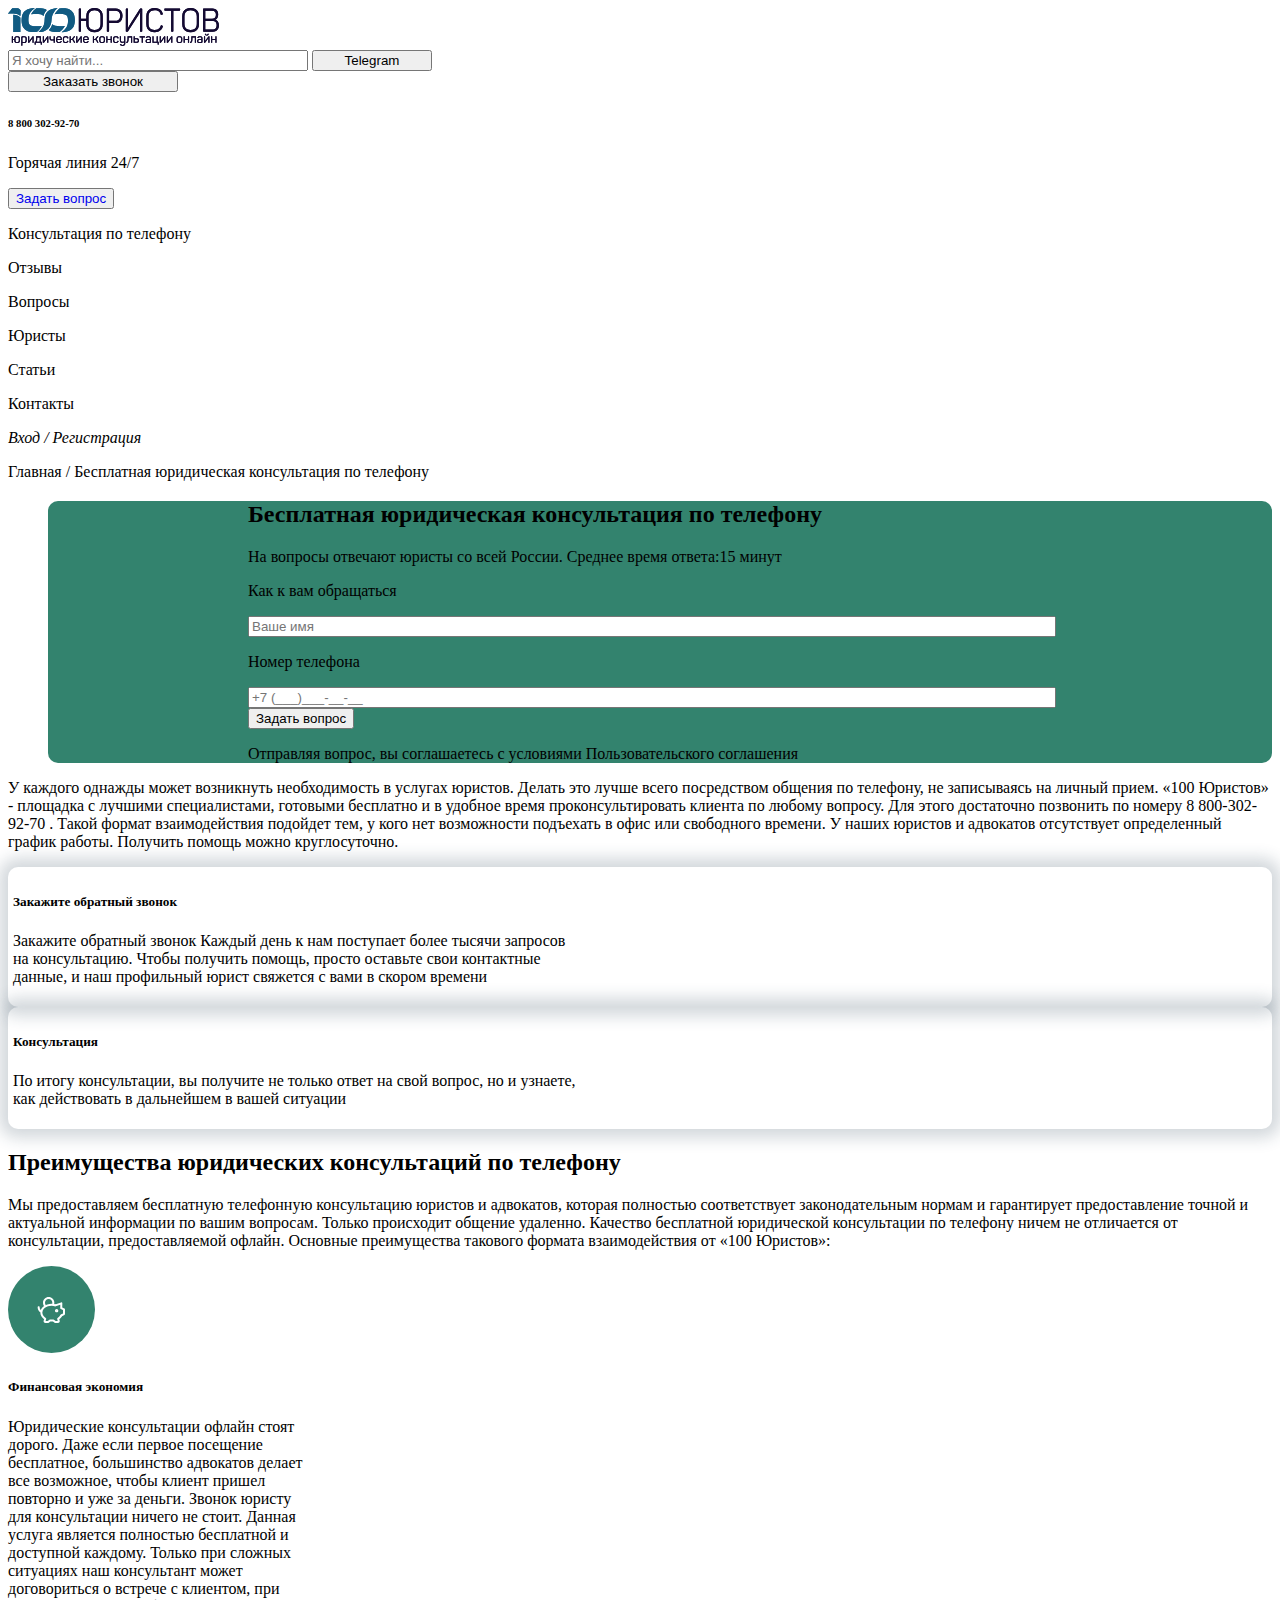
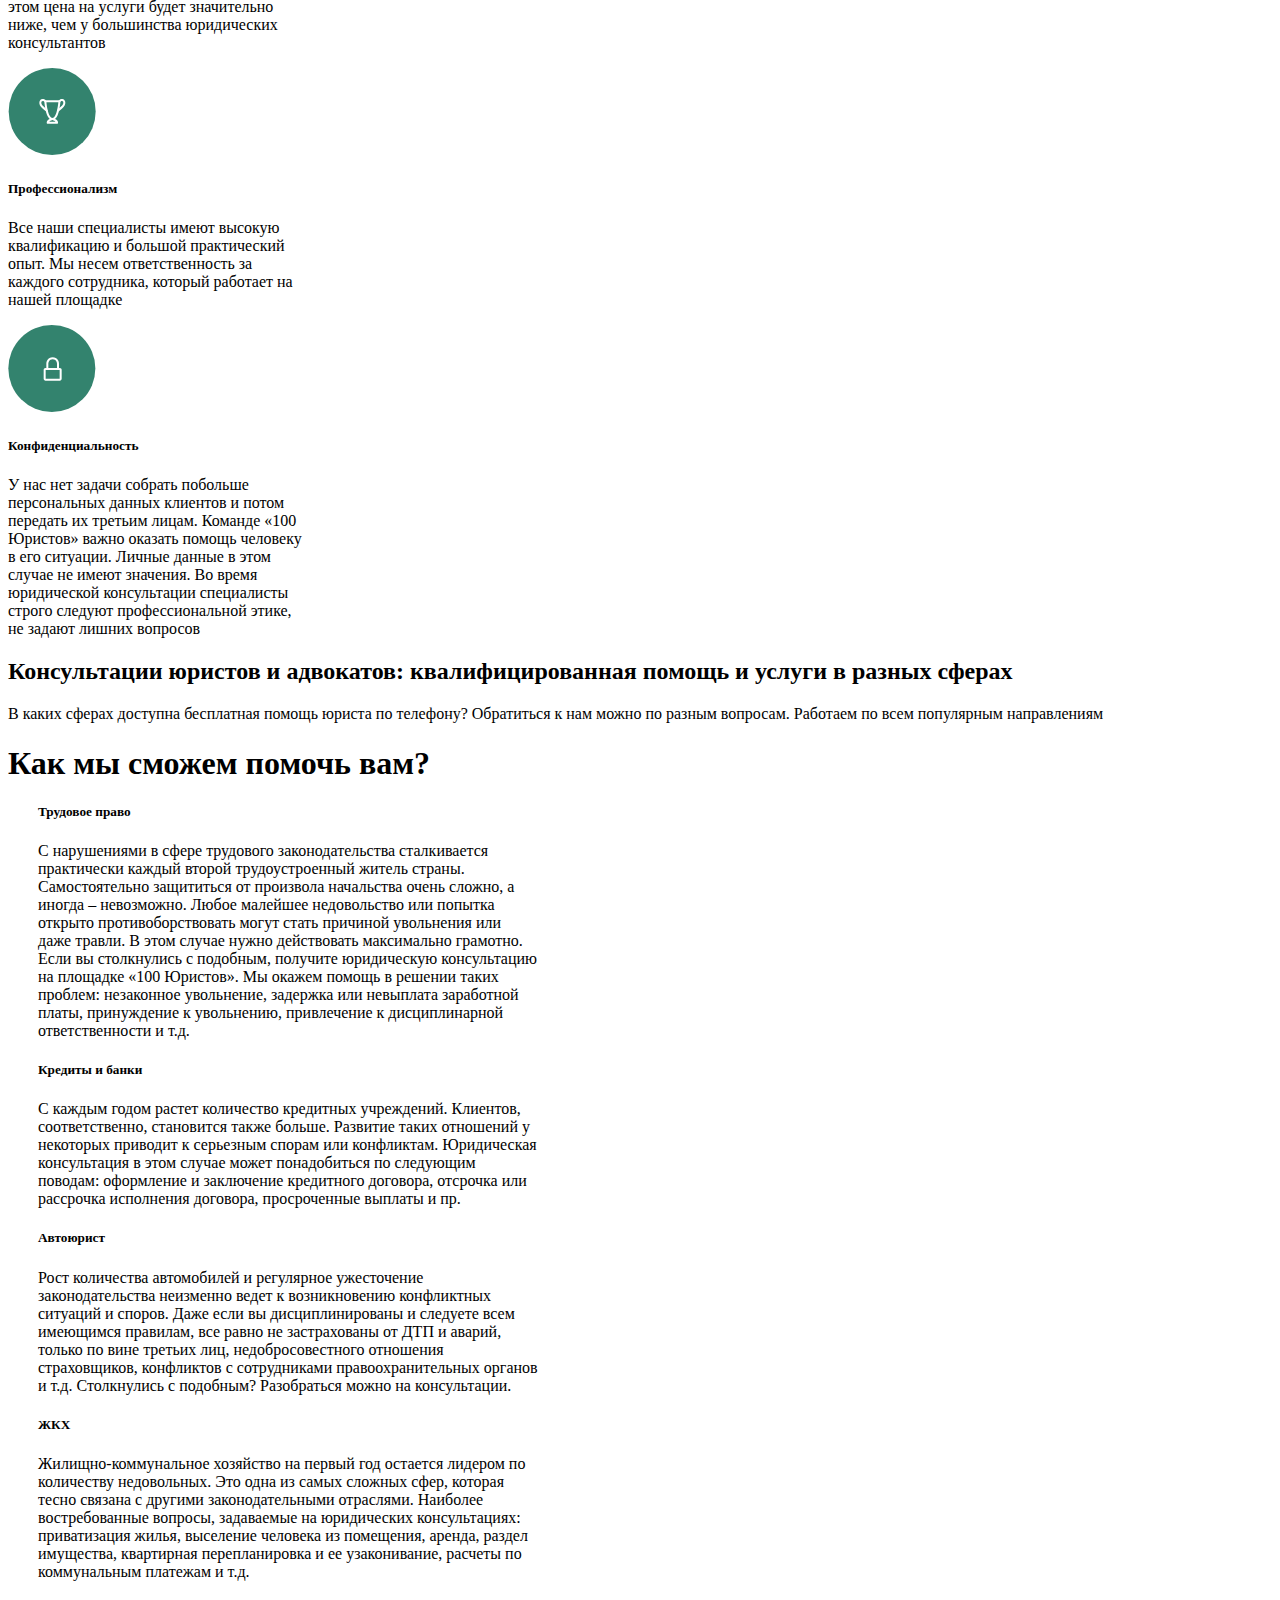
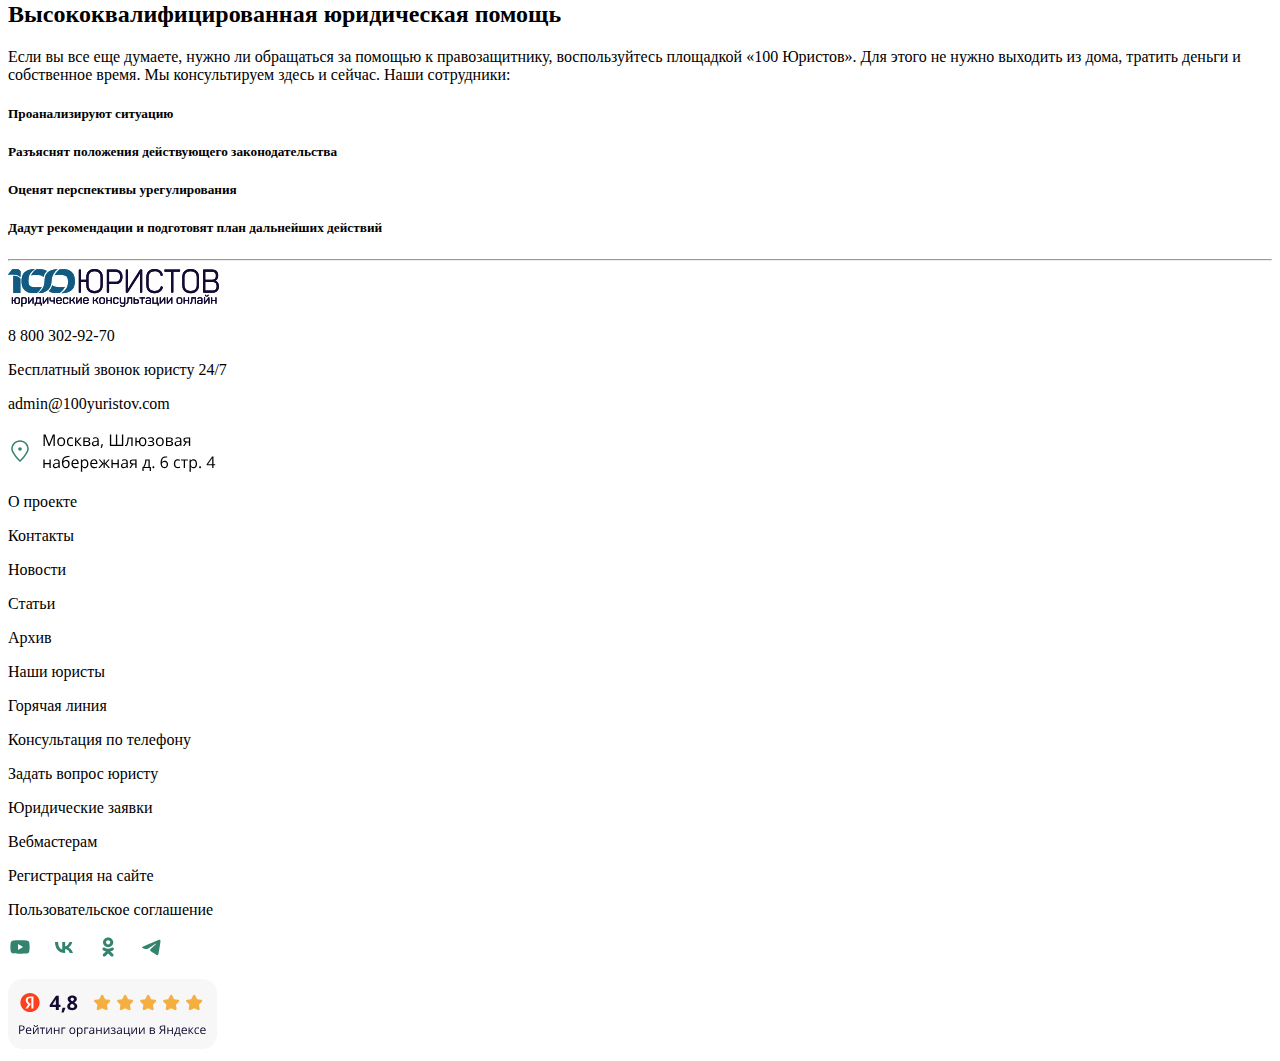
<file: front bottle/second.html>
<!DOCTYPE html>
<html lang="en">

<head>
    <meta charset="UTF-8">
    <meta name="viewport" content="width=device-width, initial-scale=1.0">
    <title>Document</title>

    <link rel="stylesheet" href="./main.css">

    <link href="https://cdn.jsdelivr.net/npm/bootstrap@5.3.2/dist/css/bootstrap.min.css" rel="stylesheet"
        integrity="sha384-T3c6CoIi6uLrA9TneNEoa7RxnatzjcDSCmG1MXxSR1GAsXEV/Dwwykc2MPK8M2HN" crossorigin="anonymous">
    <script src="https://cdn.jsdelivr.net/npm/bootstrap@5.3.2/dist/js/bootstrap.bundle.min.js"
        integrity="sha384-C6RzsynM9kWDrMNeT87bh95OGNyZPhcTNXj1NW7RuBCsyN/o0jlpcV8Qyq46cDfL"
        crossorigin="anonymous"></script>


    <link rel="stylesheet" href="https://cdnjs.cloudflare.com/ajax/libs/font-awesome/6.4.2/css/all.min.css"
        integrity="sha512-z3gLpd7yknf1YoNbCzqRKc4qyor8gaKU1qmn+CShxbuBusANI9QpRohGBreCFkKxLhei6S9CQXFEbbKuqLg0DA=="
        crossorigin="anonymous" referrerpolicy="no-referrer" />





</head>

<body>
    <header>
        <div class="container">



            <nav class="navbar navbar-expand-lg   mt-4 d-flex justify-content-around">
                <img src="./Frame.svg" alt="">

                <form class="d-flex" role="search">
                    <input class="form-control me-2 wid" type="search" placeholder="Я хочу найти..."
                        aria-label="Search">
                    <button class="btn btn-outline-primary tele" type="search "><i
                            class="fa-brands fa-telegram"></i>Telegram </button>

                </form>
                <button type="button" class="btn btn-outline-primary tele1"><i class="fa-solid fa-phone"></i> Заказать
                    звонок </button>

                <div>
                    <h6>8 800 302-92-70</h6>
                    <p>Горячая линия 24/7</p>

                </div>
            </nav>
            <nav>
                <nav class="container mt-4">
                    <div class="d-flex justify-content-around">
                        <button type="button" class="btn btn-success"><i class="fa-regular fa-comment"></i><a
                                class="text-de" href="./index.html">Задать вопрос</a>
                        </button>

                        <p>Консультация по телефону</p>
                        <p>Отзывы</p>
                        <p>Вопросы</p>
                        <p>Юристы</p>
                        <p>Статьи</p>
                        <p>Контакты</p>
                        <i class="fa-solid fa-user">Вход / Регистрация</i>
                    </div>
                </nav>
                <p class="ms-5 mt-3">Главная
                    /
                    Бесплатная юридическая консультация по телефону</p>
            </nav>











        </div>
    </header>
    <section>
        <div class="container">
            <div class="col">
                <h2 class="ma">Бесплатная юридическая консультация по телефону</h2>
                <p class="ma">На вопросы отвечают юристы со всей России. Среднее время ответа:15 минут</p>
                <label>
                    <p class="ma">Как к вам обращаться</p>
                    <input type="text" class="form-control md" placeholder="Ваше имя">
                </label>
                <label>
                    <p class="ma">Номер телефона</p>
                    <input type="text" class="form-control md" placeholder="+7 (___)___-__-__">

                    <button type="button" class="btn btn-dark ma mt-3">Задать вопрос</button>
                    <p class="ma mt-3">Отправляя вопрос, вы соглашаетесь с условиями Пользовательского соглашения</p>
            </div>
        </div>
    </section>
    <section>
        <div class="container">
            <p class="ms-5 mt-4">У каждого однажды может возникнуть необходимость в услугах юристов. Делать это лучше
                всего посредством
                общения по телефону, не записываясь на личный прием. «100 Юристов» - площадка с лучшими специалистами,
                готовыми бесплатно и в удобное время проконсультировать клиента по любому вопросу. Для этого достаточно
                позвонить по номеру 8 800-302-92-70 .
                Такой формат взаимодействия подойдет тем, у кого нет возможности подъехать в офис или свободного
                времени. У наших юристов и адвокатов отсутствует определенный график работы. Получить помощь можно
                круглосуточно.</p>





            <div class="boosss d-flex gap-5 mt-5">
                <div class="left ms-5">
                    <i class="fa-regular fa-comment"></i>
                    <h5>Закажите обратный звонок</h5>
                    <p class="wk">Закажите обратный звонок
                        Каждый день к нам поступает более тысячи запросов на консультацию. Чтобы получить помощь, просто
                        оставьте свои контактные данные, и наш профильный юрист свяжется с вами в скором времени</p>
                </div>
                <div class="right ms-5">
                    <i class="fa-regular fa-comment"></i>
                    <h5>Консультация</h5>
                    <p class="wk">По итогу консультации, вы получите не только ответ на свой вопрос, но и узнаете, как
                        действовать
                        в дальнейшем в вашей ситуации</p>
                </div>
            </div>
        </div>
    </section>
    <section>
        <div class="container">
            <h2 class="ms-5 mt-5">Преимущества юридических консультаций по телефону</h2>
            <p class="ms-5">Мы предоставляем бесплатную телефонную консультацию юристов и адвокатов, которая полностью
                соответствует
                законодательным нормам и гарантирует предоставление точной и актуальной информации по вашим вопросам.
                Только происходит общение удаленно. Качество бесплатной юридической консультации по телефону ничем не
                отличается от консультации, предоставляемой офлайн. Основные преимущества такового формата
                взаимодействия от «100 Юристов»:</p>





            <div class=" container mt-5  d-flex justify-content-around">
                <div class="1 border p-3">
                    <img src="./Frame 1077.svg" alt="">
                    <h5>Финансовая экономия</h5>
                    <p class="wid">Юридические консультации офлайн стоят дорого. Даже если первое посещение бесплатное,
                        большинство
                        адвокатов делает все возможное, чтобы клиент пришел повторно и уже за деньги. Звонок юристу для
                        консультации ничего не стоит. Данная услуга является полностью бесплатной и доступной каждому.
                        Только при сложных ситуациях наш консультант может договориться о встрече с клиентом, при этом
                        цена на услуги будет значительно ниже, чем у большинства юридических консультантов</p>
                </div>
                <div class="2 border p-3">
                    <img src="./Frame 1077 (1).svg" alt="">
                    <h5>Профессионализм</h5>
                    <p class="wid"> Все наши специалисты имеют высокую квалификацию и большой практический опыт. Мы
                        несем
                        ответственность за каждого сотрудника, который работает на нашей площадке</p>
                </div>
                <div class="3 border p-3">
                    <img src="./Frame 1077 (2).svg" alt="">
                    <h5>Конфиденциальность</h5>
                    <p class="wid"> У нас нет задачи собрать побольше персональных данных клиентов и потом передать их
                        третьим лицам.
                        Команде «100 Юристов» важно оказать помощь человеку в его ситуации. Личные данные в этом случае
                        не имеют значения. Во время юридической консультации специалисты строго следуют профессиональной
                        этике, не задают лишних вопросов</p>
                </div>
            </div>
        </div>
    </section>
    <section>
        <div class="container">
            <h2 class="tele2 ms-5 mt-5">Консультации юристов и адвокатов: квалифицированная помощь и услуги в разных
                сферах</h2>
            <p class="ms-5">В каких сферах доступна бесплатная помощь юриста по телефону? Обратиться к нам можно по
                разным вопросам.
                Работаем по всем популярным направлениям</p>
        </div>

    </section>
    <section>
        <div class="container">
            <h1 class="ms-4 my-5">Как мы сможем помочь вам?</h1>
            <div class="d-flex section gap-5 mt-4 ms-5">
                <div class="border p-3 ">
                    <h5>Трудовое право</h5>
                    <p class="text4 ms-4">С нарушениями в сфере трудового законодательства сталкивается практически
                        каждый второй трудоустроенный житель страны. Самостоятельно защититься от произвола начальства
                        очень сложно, а иногда – невозможно. Любое малейшее недовольство или попытка открыто
                        противоборствовать могут стать причиной увольнения или даже травли. В этом случае нужно
                        действовать максимально грамотно. Если вы столкнулись с подобным, получите юридическую
                        консультацию на площадке «100 Юристов». Мы окажем помощь в решении таких проблем: незаконное
                        увольнение, задержка или невыплата заработной платы, принуждение к увольнению, привлечение к
                        дисциплинарной ответственности и т.д.</p>
                </div>
                <div class="border p-3   ms-5">
                    <h5>Кредиты и банки</h5>
                    <p class="text4 ms-4">С каждым годом растет количество кредитных учреждений. Клиентов,
                        соответственно, становится также больше. Развитие таких отношений у некоторых приводит к
                        серьезным спорам или конфликтам. Юридическая консультация в этом случае может понадобиться по
                        следующим поводам: оформление и заключение кредитного договора, отсрочка или рассрочка
                        исполнения договора, просроченные выплаты и пр.</p>
                </div>
            </div>
            <div class="d-flex section gap-5 mt-4  ms-5">
                <div class="border p-3 ">
                    <h5>Автоюрист</h5>
                    <p class="text4 ms-4">Рост количества автомобилей и регулярное ужесточение законодательства
                        неизменно ведет к возникновению конфликтных ситуаций и споров. Даже если вы дисциплинированы и
                        следуете всем имеющимся правилам, все равно не застрахованы от ДТП и аварий, только по вине
                        третьих лиц, недобросовестного отношения страховщиков, конфликтов с сотрудниками
                        правоохранительных органов и т.д. Столкнулись с подобным? Разобраться можно на консультации.</p>
                </div>
                <div class="border p-3  ms-5">
                    <h5>ЖКХ</h5>
                    <p class="text4 ms-4">Жилищно-коммунальное хозяйство на первый год остается лидером по количеству
                        недовольных. Это одна из самых сложных сфер, которая тесно связана с другими законодательными
                        отраслями. Наиболее востребованные вопросы, задаваемые на юридических консультациях:
                        приватизация жилья, выселение человека из помещения, аренда, раздел имущества, квартирная
                        перепланировка и ее узаконивание, расчеты по коммунальным платежам и т.д.</p>
                </div>
            </div>
        </div>
    </section>
    <section>
        <div class="container">
            <h2 class="ms-5 mt-5">Высококвалифицированная юридическая помощь</h2>
            <p class="ms-5">Если вы все еще думаете, нужно ли обращаться за помощью к правозащитнику, воспользуйтесь
                площадкой «100
                Юристов». Для этого не нужно выходить из дома, тратить деньги и собственное время. Мы консультируем
                здесь и сейчас. Наши сотрудники:</p>





            <div class="d-flex ms-5 gap-2">
                <div class="border p-3">
                    <i class="fa-solid fa-check"></i>
                    <h5>Проанализируют ситуацию</h5>
                </div>
                <div class="border p-3">
                    <i class="fa-solid fa-check"></i>
                    <h5>Разъяснят положения действующего законодательства</h5>
                </div>
                <div class="border p-3">
                    <i class="fa-solid fa-check"></i>
                    <h5>Оценят перспективы урегулирования</h5>
                </div>
                <div class="border p-3">
                    <i class="fa-solid fa-check"></i>
                    <h5>Дадут рекомендации и подготовят план дальнейших действий</h5>
                </div>
            </div>
        </div>
    </section>
    <hr class="mt-5">
    <footer class="mt-5">
        <div class="container">
            <div class="d-flex justify-content-between mt-5">
                <div class="ms-5">
                    <img src="./Frame.svg" alt="">
                    <p class="mt-1">8 800 302-92-70</p>
                    <p class="text-secondary">Бесплатный звонок юристу 24/7</p>
                    <p class="text-success">admin@100yuristov.com</p>
                    <img src="./Frame 1096.svg" alt="">
                </div>

                <div>
                    <p>О проекте</p>
                    <p>Контакты</p>
                    <p>Новости</p>
                    <p>Статьи</p>
                    <p>Архив</p>
                </div>
                <div>
                    <p>Наши юристы</p>
                    <p>Горячая линия</p>
                    <p>Консультация по телефону</p>
                    <p>Задать вопрос юристу</p>
                    <p>Юридические заявки</p>
                </div>

                <div>
                    <p>Вебмастерам</p>
                    <p>Регистрация на сайте</p>
                    <p>Пользовательское соглашение</p>
                    <img src="./Frame 1089.svg" alt="">
                    <p></p>
                    <img src="./Frame 35283.svg" alt="">
                </div>
            </div>

        </div>
    </footer>






</body>

</html>
</file>
<file: front bottle/main.css>
.tele{
    width: 120px !important;
}
.tele1{
    width: 170px !important;
}
.wid{
    width: 300px !important;
}
.ma{
    /* display: flex;
    justify-content: center;
    align-items: center; */
    margin-left: 200px;
}
.md{
    margin-left: 200px;
    width: 800px !important;
}
.col{
    background: rgba(51, 131, 110, 1);

    margin-left: 40px;
    border-radius: 10px;
}
.wk{
    width: 570px !important;
}
.left{
    padding: 5px;
    border-radius: 10px;
    box-shadow: 0px 0px 16px 9px rgba(34, 60, 80, 0.2);
}
.right{
    padding: 5px;
    border-radius: 10px;
    box-shadow: 0px 0px 16px 9px rgba(34, 60, 80, 0.2);

}
.father{
    gap: 500px !important;
}
.tele2{
    width: 1200px !important;
}
.text4{
    width: 500px !important;
}
.input1 {
    width: 471px;
}
.btn1 {
    width: 202px;
}
.big-text{
    width: 657px;
}
.text {
    width: 1150px;
    margin-left: 30px;
}
.img {
    margin-top: 90px;
    margin-left: 30px;
}
.circle:hover {
    background-color: green;
}

.circle:hover {
    color: white;
}

.circle {
    width: 102px;
    height: 102px;
    background-color: green;
    border-radius: 50%;
    background-color: white;
    top: -50px;

    box-shadow: 0px 4px 22px 0px rgba(95, 95, 95, 0.1);

    display: flex;
    justify-content: center;
    align-items: center;
}
.text2 {
    width: 360px;
}
.section {
    margin-left: 30px;
}
.text4 {
    width: 450px;
}
.picture {
    margin-left: 30px;
    margin-top: 40px;
}
.text6 {
    width: 367px;
}
.text8 {
    width: 178px;
}
.text-de{
    text-decoration: none;
}
</file>
